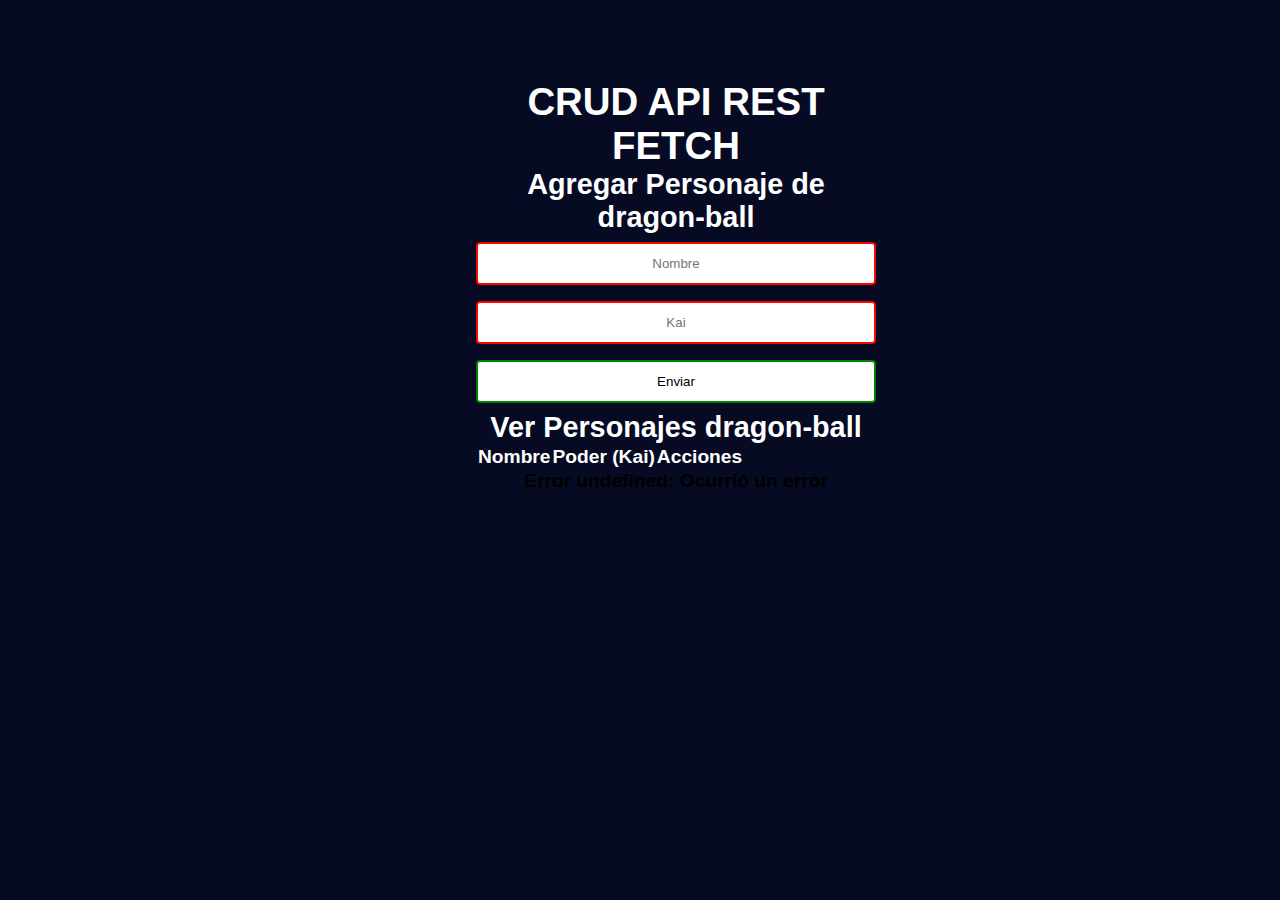
<file: MiPrimeraAPI/crud.html>
<!DOCTYPE html>
<html lang="es">

<head>
  <meta charset="UTF-8">
  <meta name="viewport" content="width=device-width, initial-scale=1.0">
  <link rel="shortcut icon" href="../img/crehana.png">
  <link rel="stylesheet" href="../MiPrimeraAPI/css/style.css">
  <title>CRUD API REST FETCH</title>
</head>

<body>
  <div class="cuadro">
  <h1>CRUD API REST FETCH</h1>
  <section class="crud">
    <article>
      <h2 class="crud-title">Agregar Personaje de dragon-ball</h2>
      <form class="crud-form">
        <input type="text" name="nombre" placeholder="Nombre" required>
        <br>
        <input type="text" name="poder" placeholder="Kai" required>
        <br>
        <input class="enviar" type="submit" value="Enviar">
        <input type="hidden" name="id">
      </form>
    </article>
    <article>
      <h2>Ver Personajes dragon-ball</h2>
      <table class="crud-table">
        <thead>
          <tr>
            <th>Nombre</th>
            <th>Poder (Kai)</th>
            <th>Acciones</th>
          </tr>
        </thead>
        <tbody></tbody>
      </table>
    </article>
  </section>
  <template id="crud-template">
    <tr>
      <td class="name"></td>
      <td class="power"></td>
      <td>
        <button class="edit">Editar</button>
        <button class="delete">Eliminar</button>
      </td>
    </tr>
  </template>
</div>

<script src="../MiPrimeraAPI/js/obtenerDatos.js"></script>

</body>
</html>
</file>
<file: MiPrimeraAPI/css/style.css>
.cuadro{
    margin-top: -100px;
    margin-left: -100px;
    width: 400px;       
    height: 400px;
    position: absolute;
    top: 20%;
    left: 45%;
    text-align: center;
}

*,
*::before,
*::after {
  box-sizing: border-box;
  margin: 0;
  padding: 0;
}

body {
    font-family: "Convergence", sans-serif;
    height: 100vh;
    display: grid;
    justify-content: center;
    align-items: center;
    font-size: 1.2rem;
    background-color: #060b23;
  }

  input{
    background-color: white;
    width: 100%;
    margin: 8px 0;
    padding: 12px 20px;
    box-sizing: border-box;
    border: 2px solid red;
    border-radius: 4px;
    text-align: center;
}

.enviar{
    background-color: white;
    width: 100%;
    margin: 8px 0;
    padding: 12px 20px;
    box-sizing: border-box;
    border: 2px solid green;
    border-radius: 4px;
    text-align: center;
}

h1, h2, h3, h4, td, th{
    color: white;
}

button{
    box-sizing: border-box;
    border: 2px solid yellow;
    border-radius: 4px;

}
</file>
